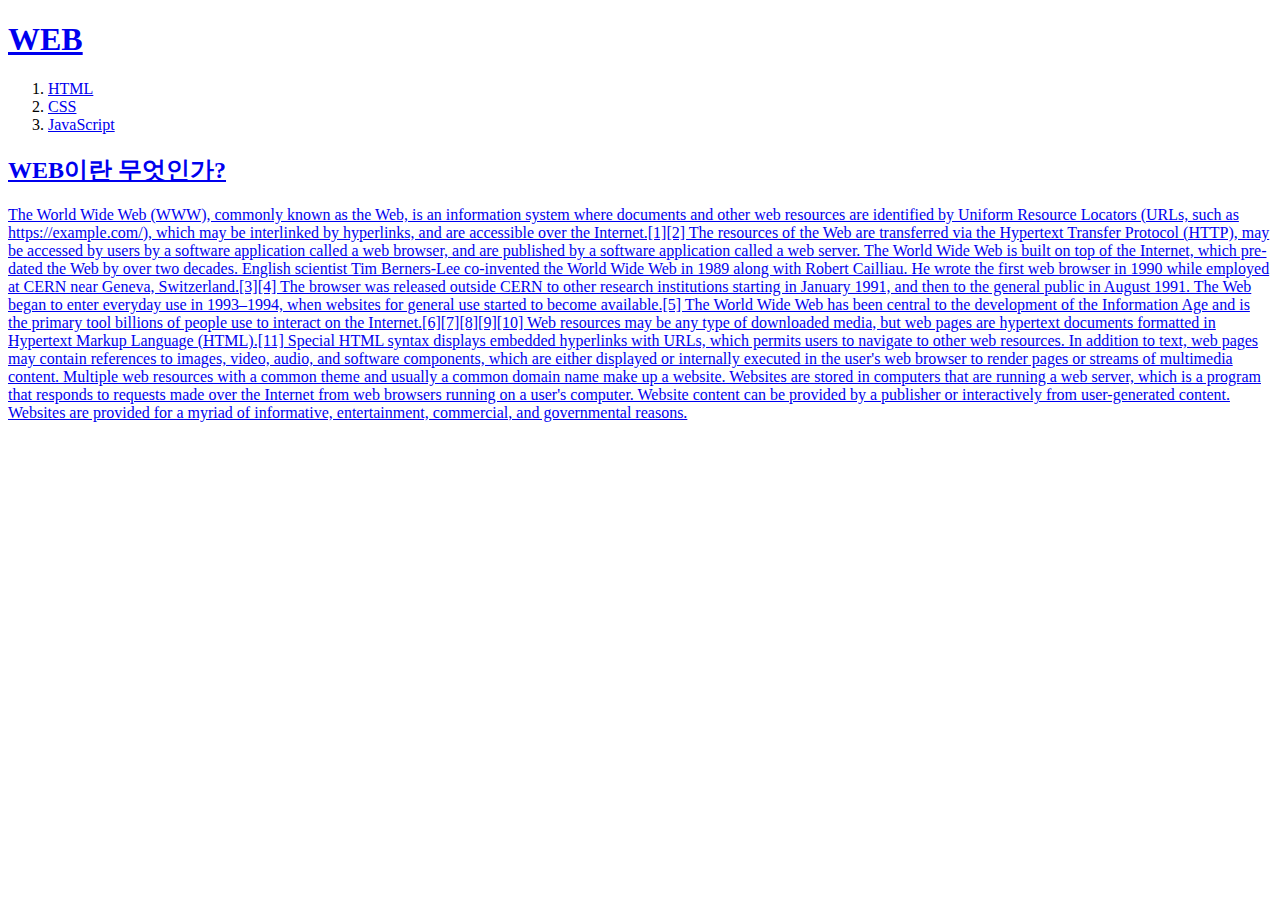
<file: index.html>
<!doctype html>
<html>
<head>
 <title>WEB</title>
 <meta charset="utf-8">
</head>
<body>
 <h1><a href="index.html">WEB</h1>
 <ol>
   <li><a href="1.html">HTML</li>
   <li><a href="2.html">CSS</li>
   <li><a href="3.html">JavaScript</li>
 </ol>
 <h2>WEB이란 무엇인가?</h2>
 <p>The World Wide Web (WWW), commonly known as the Web, is an information system where documents and other web resources are identified by Uniform Resource Locators (URLs, such as https://example.com/), which may be interlinked by hyperlinks, and are accessible over the Internet.[1][2] The resources of the Web are transferred via the Hypertext Transfer Protocol (HTTP), may be accessed by users by a software application called a web browser, and are published by a software application called a web server. The World Wide Web is built on top of the Internet, which pre-dated the Web by over two decades.

English scientist Tim Berners-Lee co-invented the World Wide Web in 1989 along with Robert Cailliau. He wrote the first web browser in 1990 while employed at CERN near Geneva, Switzerland.[3][4] The browser was released outside CERN to other research institutions starting in January 1991, and then to the general public in August 1991. The Web began to enter everyday use in 1993–1994, when websites for general use started to become available.[5] The World Wide Web has been central to the development of the Information Age and is the primary tool billions of people use to interact on the Internet.[6][7][8][9][10]

Web resources may be any type of downloaded media, but web pages are hypertext documents formatted in Hypertext Markup Language (HTML).[11] Special HTML syntax displays embedded hyperlinks with URLs, which permits users to navigate to other web resources. In addition to text, web pages may contain references to images, video, audio, and software components, which are either displayed or internally executed in the user's web browser to render pages or streams of multimedia content.

Multiple web resources with a common theme and usually a common domain name make up a website. Websites are stored in computers that are running a web server, which is a program that responds to requests made over the Internet from web browsers running on a user's computer. Website content can be provided by a publisher or interactively from user-generated content. Websites are provided for a myriad of informative, entertainment, commercial, and governmental reasons.</p>
</body>
</html>
</file>
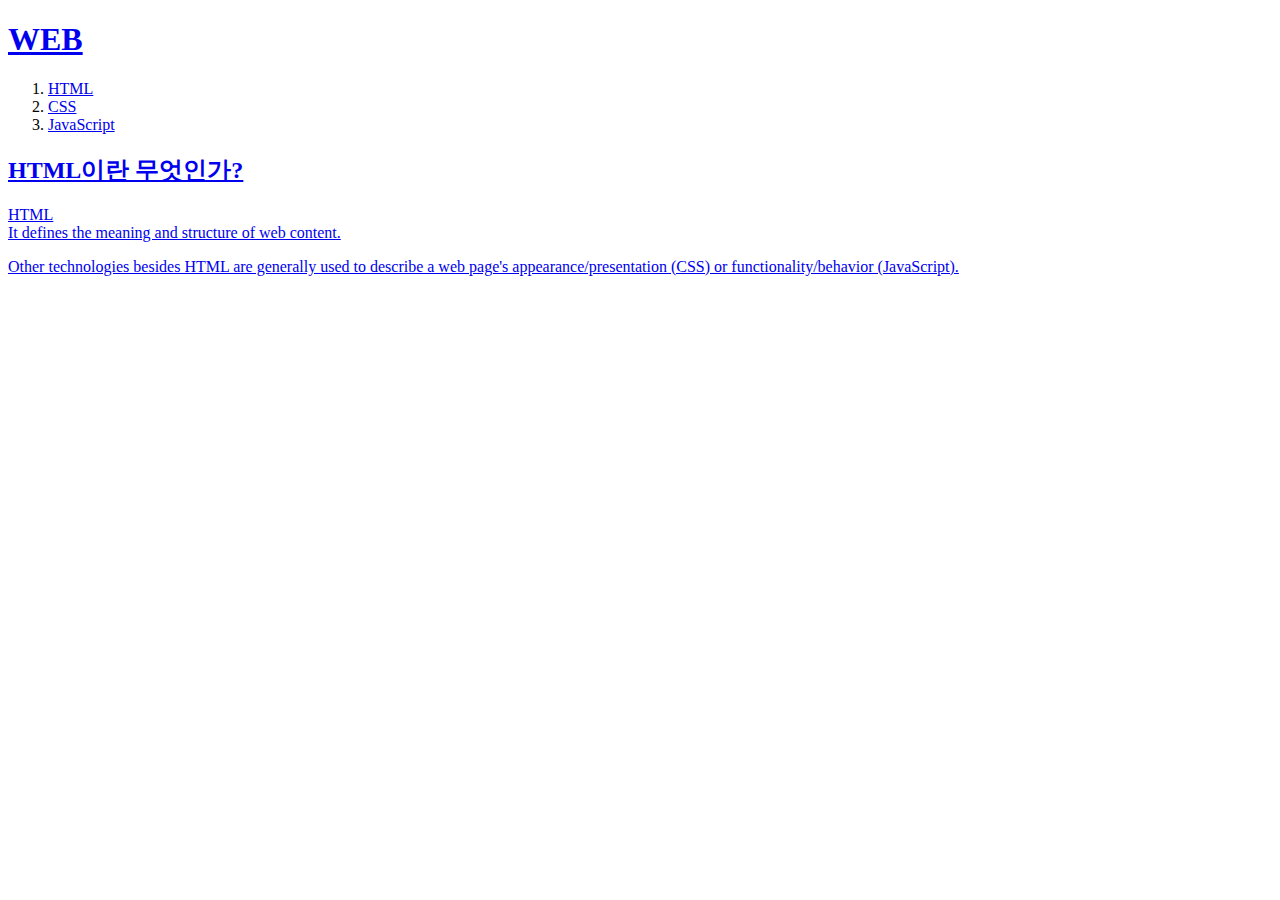
<file: 1.html>
<!doctype html>
<html>
<head>
 <title>WEB1 - html</title>
 <meta charset="utf-8">
</head>
<body>
 <h1><a href="index.html">WEB</h1>
 <ol>
   <li><a href="1.html">HTML</li>
   <li><a href="2.html">CSS</li>
   <li><a href="3.html">JavaScript</li>
 </ol>
 <h2>HTML이란 무엇인가?</h2>
 <p><a href="https://www.w3.org/TR/2011/WD-html5-20110405/"target="_blank"
 title="html5 specification">HTML
 <br>It defines the meaning and structure of web content.
 <p>Other technologies besides
 HTML are generally used to describe a web page's appearance/presentation (CSS)
 or functionality/behavior (JavaScript).</p>
</body>
</html>
</file>
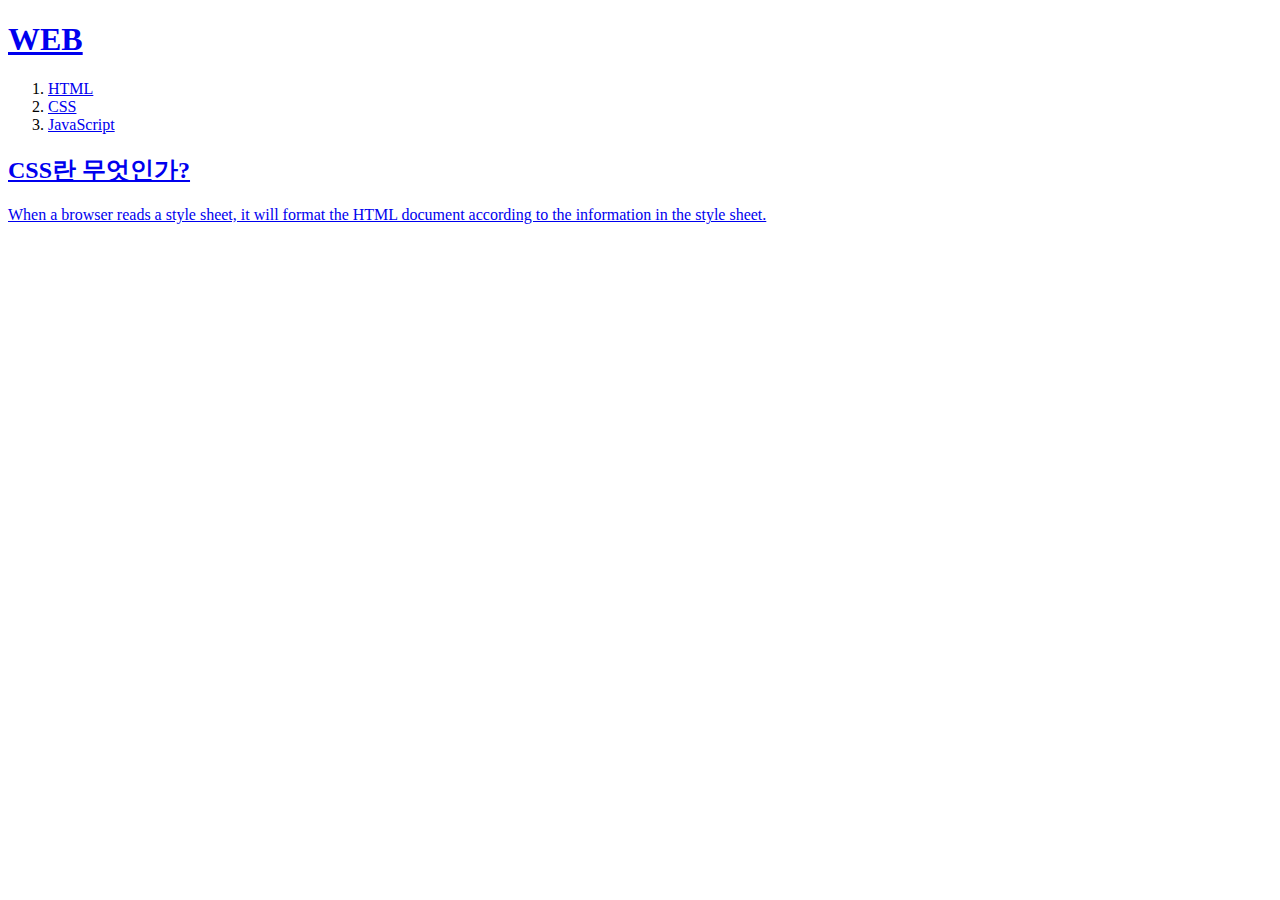
<file: 2.html>
<!doctype html>
<html>
<head>
 <title>WEB1 - CSS</title>
 <meta charset="utf-8">
</head>
<body>
 <h1><a href="index.html">WEB</h1>
 <ol>
   <li><a href="1.html">HTML</li>
   <li><a href="2.html">CSS</li>
   <li><a href="3.html">JavaScript</li>
 </ol>
 <h2>CSS란 무엇인가?</h2>
 <p>When a browser reads a style sheet, it will format the HTML document
  according to the information in the style sheet.</p>
</body>
</html>
</file>
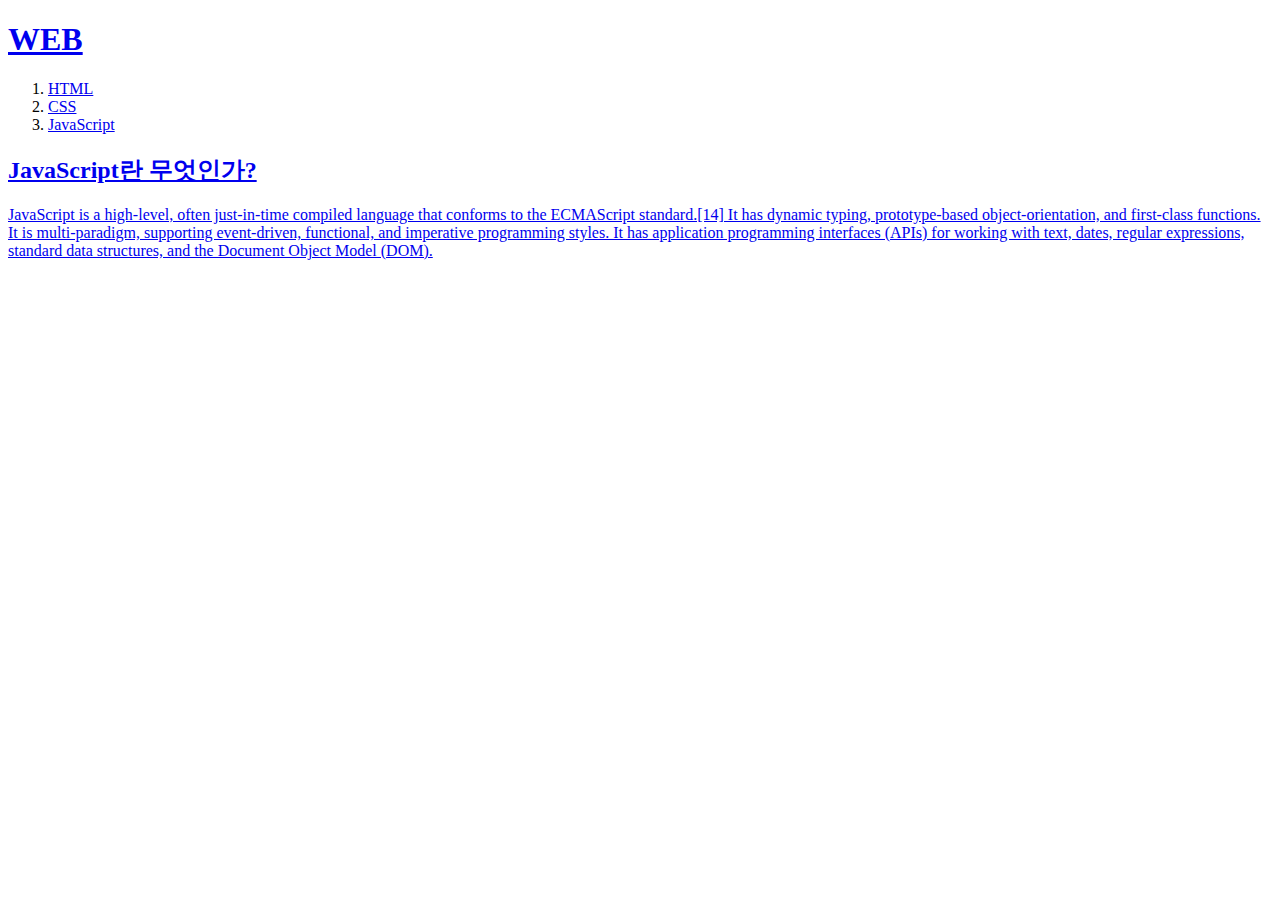
<file: 3.html>
<!doctype html>
<html>
<head>
 <title>WEB1 - JavaScript</title>
 <meta charset="utf-8">
</head>
<body>
 <h1><a href="index.html">WEB</h1>
 <ol>
   <li><a href="1.html">HTML</li>
   <li><a href="2.html">CSS</li>
   <li><a href="3.html">JavaScript</li>
 </ol>
 <h2>JavaScript란 무엇인가?</h2>
 <p>JavaScript is a high-level, often just-in-time compiled language that
    conforms to the ECMAScript standard.[14] It has dynamic typing,
    prototype-based object-orientation, and first-class functions.
    It is multi-paradigm, supporting event-driven, functional,
    and imperative programming styles. It has application programming
    interfaces (APIs) for working with text, dates, regular expressions,
    standard data structures, and the Document Object Model (DOM).</p>
</body>
</html>
</file>
